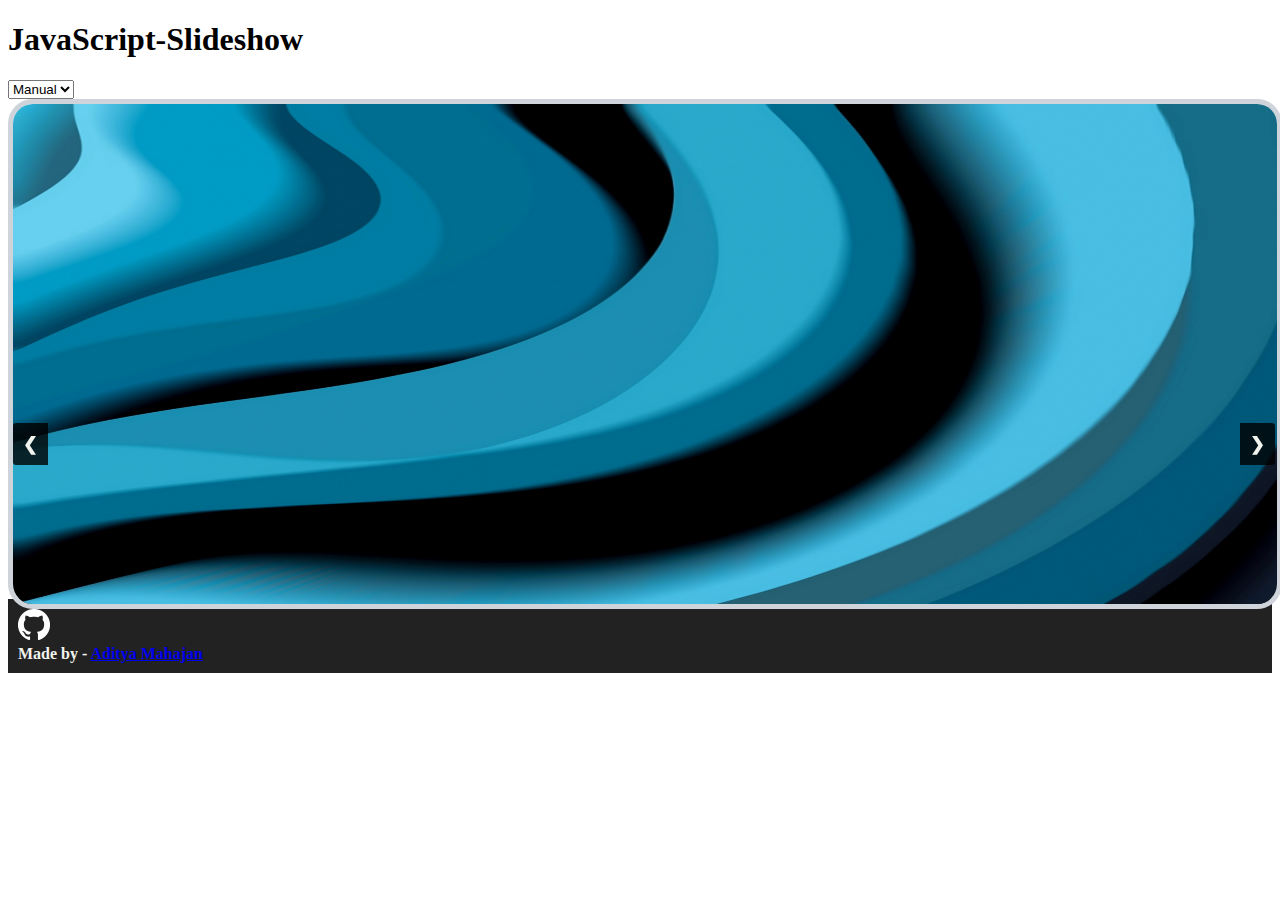
<file: Slideshow/index.html>
<!DOCTYPE html>
<html lang="en">
<head>
    <meta charset="UTF-8">
    <meta name="viewport" content="width=device-width, initial-scale=1.0">

    <link rel="stylesheet" href="https://stackpath.bootstrapcdn.com/bootstrap/4.5.0/css/bootstrap.min.css" integrity="sha384-9aIt2nRpC12Uk9gS9baDl411NQApFmC26EwAOH8WgZl5MYYxFfc+NcPb1dKGj7Sk" crossorigin="anonymous">
    <link rel="stylesheet" href="style.css">

    <script src="script.js" defer></script>

    <title>Slideshow</title>
</head>
<body>
    <div class="row bg-dark p-3">
        <div class="col-6 text-center text-light">
            <h1>JavaScript-Slideshow</h1>
        </div>
        <div class="col-6 d-flex justify-content-center" id="modeDiv">
            <select id="showMode">
                <option value = "man" selected>Manual</option>
                <option value = "auto">Auto</option>
            </select>
            <select class="ml-2" id="selectSec">
                <option value = "2" selected>2</option>
                <option value = "3">3</option>
                <option value = "4">4</option>
            </select>
            <button id="startBtn" class="ml-2 p-3">Start Show</button>
            <button id="stopBtn" class="ml-2 p-3">Stop Show</button>
        </div>
    </div>

    <div id="showDiv">
        <a class="prev">&#10094;</a>
        <a class="next">&#10095;</a>
    </div>

    <div>
        <footer class="text-center footer-format">
            <a href="https://github.com/adityam31/javascript-slideshow" target="_blank">
                <img src="images/GitHub-Mark-Light-32px.png" alt="Github logo">
            </a>
            <br>
            <strong>Made by - <a href="https://github.com/adityam31" target="_blank">Aditya Mahajan</a></strong>
        </footer>
    </div>
</body>
</html>
</file>
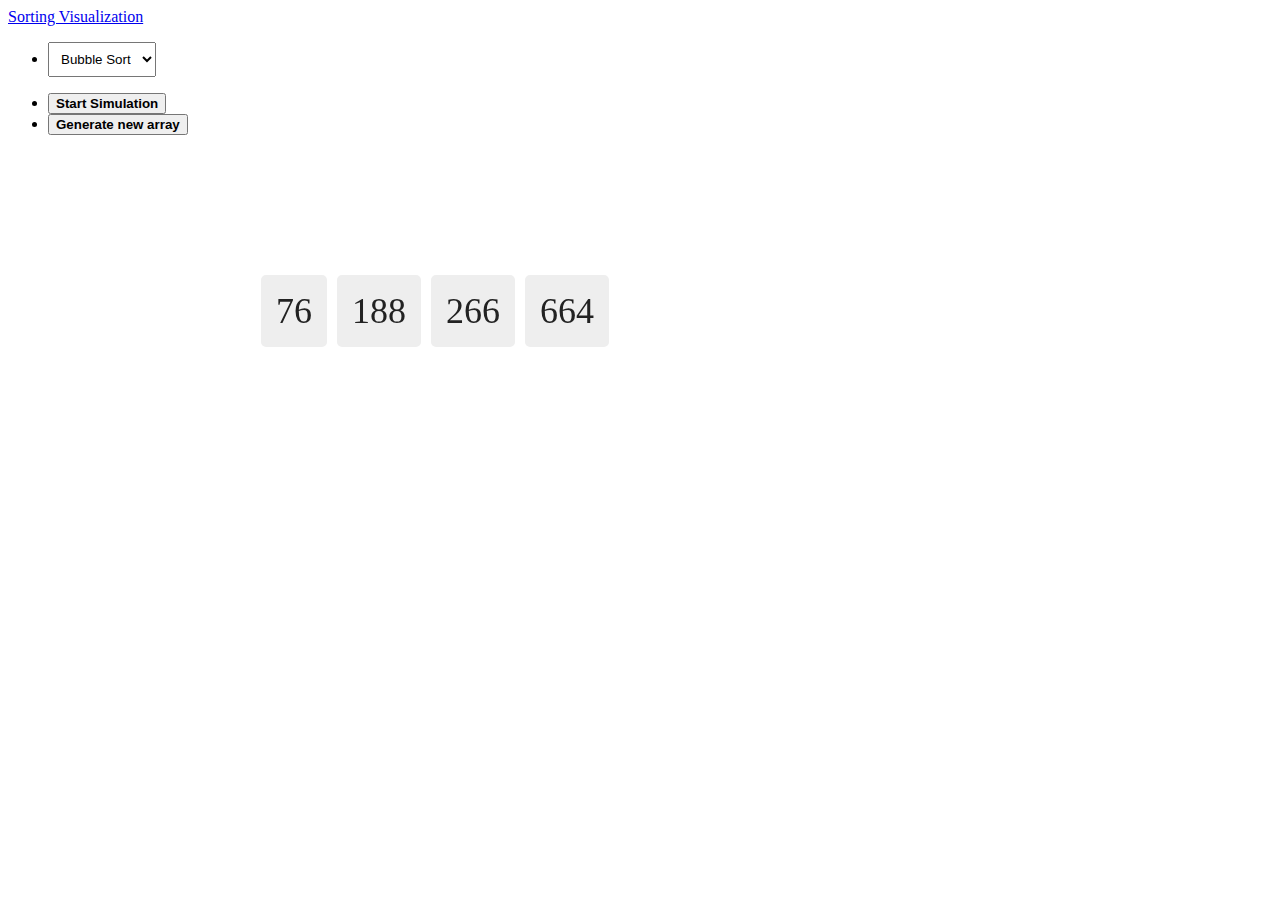
<file: Sorting Simulation - Earlier Versions/v1/index.html>
<!DOCTYPE html>
<html lang="en">
<head>
    <meta charset="UTF-8">
    <meta name="viewport" content="width=device-width, initial-scale=1.0">
    
    <!-- Bootstrap CSS -->
    <link rel="stylesheet" href="https://stackpath.bootstrapcdn.com/bootstrap/4.5.0/css/bootstrap.min.css" integrity="sha384-9aIt2nRpC12Uk9gS9baDl411NQApFmC26EwAOH8WgZl5MYYxFfc+NcPb1dKGj7Sk" crossorigin="anonymous">

    <link rel="stylesheet" href="style.css" type="text/css">
    <script src="sorting.js" defer></script>
    <title>Sorting</title>
</head>
<body>
    <nav class="navbar navbar-expand-sm bg-dark navbar-dark">
        <a class="navbar-brand" href="#">Sorting Visualization</a>
            <ul class="navbar-nav mr-auto ml-5">
                <li class="nav-item active">
                    <select name="cars" id="sortAlgo">
                        <option value="bubble">Bubble Sort</option>
                      </select>
                </li>
            </ul>
            <ul class="navbar-nav ml-auto">
                <li class="nav-item">
                    <button class="btn btn-outline-light mr-2" id="start"><strong>Start Simulation</strong></button> 
                </li>
                <li class="nav-item">
                    <button class="btn btn-outline-light" id="generate"><strong>Generate new array</strong></button> 
                </li>

            </ul>
    </nav>

    <div class="centering">
        <div class="array"></div>
    </div>
        
</body>
</html>
</file>
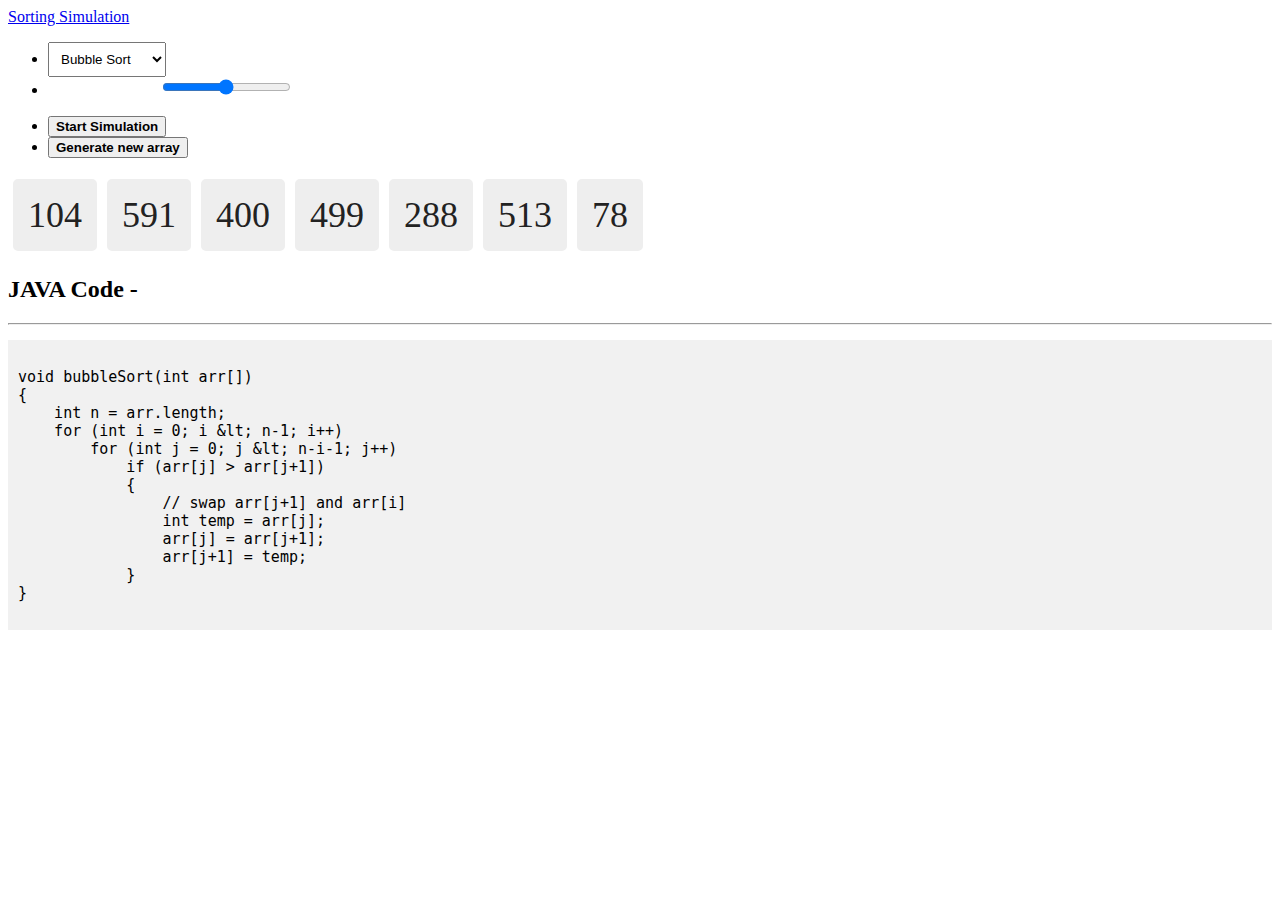
<file: Sorting Simulation - Earlier Versions/v2/index.html>
<!DOCTYPE html>
<html lang="en">
<head>
    <meta charset="UTF-8">
    <meta name="viewport" content="width=device-width, initial-scale=1.0">
    
    <!-- Bootstrap CSS -->
    <link rel="stylesheet" href="https://stackpath.bootstrapcdn.com/bootstrap/4.5.0/css/bootstrap.min.css" integrity="sha384-9aIt2nRpC12Uk9gS9baDl411NQApFmC26EwAOH8WgZl5MYYxFfc+NcPb1dKGj7Sk" crossorigin="anonymous">

    <link rel="stylesheet" href="style.css" type="text/css">
    <script src="sorting.js" defer></script>
    <title>Sorting Simulation</title>
</head>
<body>
    <nav class="navbar navbar-expand-sm bg-dark navbar-dark">
        <a class="navbar-brand" href="#">Sorting Simulation</a>
            <ul class="navbar-nav mr-auto ml-5">
                <li class="nav-item">
                    <select id="sortAlgo">
                    </select>
                </li>
                <li class="nav-item ml-2">
                    <label><strong>Array Size</strong></label>
                    <input type="range" id="inputSize" min="4" max="10">
                </li>
            </ul>
            <ul class="navbar-nav ml-auto">
                <li class="nav-item">
                    <button class="btn btn-outline-light mr-2" id="start"><strong>Start Simulation</strong></button> 
                </li>
                <li class="nav-item">
                    <button class="btn btn-outline-light" id="generate"><strong>Generate new array</strong></button> 
                </li>

            </ul>
    </nav>

    <div class="container m-5">
        <div class="array"></div>
    </div>

    <div class="container m-5">
        <h2>JAVA Code - </h2>
        <hr>
        <pre class="preview" id="code">
        </pre>
    </div>
        
</body>
</html>
</file>
<file: Slideshow/style.css>
#showDiv{
    height: 500px;
}

.image{
    width: 100%;
    height: 500px;
    border: 5px solid #ced4da;
    border-radius: 25px;
}

.prev, .next{
    cursor: pointer;
    position: fixed;
    top: 47%;
    left: 1%;
    width: auto;
    padding: 10px;
    color: #f1f3ed !important;
    background-color: rgba(0, 0, 0, 0.8);
    font-weight: bold;
    font-size: 18px;
    transition: 0.6s ease;
    border-radius: 3px 0 0 3px;
    z-index: 1;  
}

.next{
    cursor: pointer;
    position: fixed;
    top: 47%;
    left: 96.9%;
    width: auto;
    padding: 10px;
    font-weight: bold;
    font-size: 18px;
    transition: 0.6s ease;
    border-radius: 0 3px 3px 0;
    z-index: 1;
}

.prev:hover, .next:hover{
    background-color: #f1f3ed;
    color:rgba(0, 0, 0, 0.8) !important;
}

.footer-format{
    background-color: #222;
    color: #f1f3ed;
    padding: 10px;
}
</file>
<file: Sorting Simulation - Earlier Versions/v1/style.css>
.centering{
    position: fixed; /* or absolute */
    top: 30%;
    left: 20%;
}

select,
option{
    padding: 8px;
}

.array {
    display: flex;
    position: relative; 
    margin: auto;
  }

  .cell {
    
    font-size: 36px;
    margin: 5px;
    padding: 10px;
    
    background-color: #eee;
    
    color: #222;
    border: 5px solid #eee;
    border-radius: 5px;
    position: relative;
    transition: all .4s ease-in;
  }
  
  .cell.referenced {
    background-color: #9CEC5B;
    border-color: #9CEC5B;
    color: white;
    transition: all .4s ease-out;
  }
  
  .cell.compared {
    border-color: #50C5B7;
    background-color: #50C5B7;
    color: white; 
    transition: all .4s ease-out;
  }
  
  .cell.done {
    border-color: #6184D8;
    background-color: #6184D8;
    color: white;
    transition: .5s;
  }

  .cell.m-right {
    animation-name: m-right;
    animation-duration: 1s;
  }
  
  .cell.m-left {
    animation-name: m-left;
    animation-duration: 1s;
  }
  
  @keyframes m-right {
    0% {
      left: 0%;
    }
    
    33% {
      left: 0;
    }
  
    100% {
      left: 90px;
    }
  }
  
  @keyframes m-left {
    0% {
      right: 0%;
    }
    
    33% {
      right: 0;
    }
  
    100% {
      right: 90px;
    }
  }
</file>
<file: Sorting Simulation - Earlier Versions/v2/style.css>
.preview {
  font-size: 15px;
  padding: 10px;
  background-color: #F1F1F1;
}

.centering{
    position: fixed; /* or absolute */
    top: 30%;
    left: 20%;
}

#inputSize{
  position: relative;
  top: 10%;
}

label{
  font-size: 20px;
  padding : 8px;
  color: white;
}

select{
    position: relative;
    top: 10%;
    padding: 8px;
}

.array {
    display: flex;
    position: relative; 
    margin: auto;
  }

  .cell {
    
    font-size: 36px;
    margin: 5px;
    padding: 10px;
    
    background-color: #eee;
    
    color: #222;
    border: 5px solid #eee;
    border-radius: 5px;
    position: relative;
    transition: all .4s ease-in;
  }
  
  .cell.referenced {
    background-color: #9CEC5B;
    border-color: #9CEC5B;
    color: white;
    transition: all .4s ease-out;
  }
  
  .cell.compared {
    border-color: #50C5B7;
    background-color: #50C5B7;
    color: white; 
    transition: all .4s ease-out;
  }
  
  .cell.done {
    border-color: #6184D8;
    background-color: #6184D8;
    color: white;
    transition: .5s;
  }

  .cell.m-right {
    animation-name: m-right;
    animation-duration: 1s;
  }
  
  .cell.m-left {
    animation-name: m-left;
    animation-duration: 1s;
  }
  
  @keyframes m-right {
    0% {
      left: 0%;
    }
    
    33% {
      left: 0;
    }
  
    100% {
      left: 90px;
    }
  }
  
  @keyframes m-left {
    0% {
      right: 0%;
    }
    
    33% {
      right: 0;
    }
  
    100% {
      right: 90px;
    }
  }
</file>
